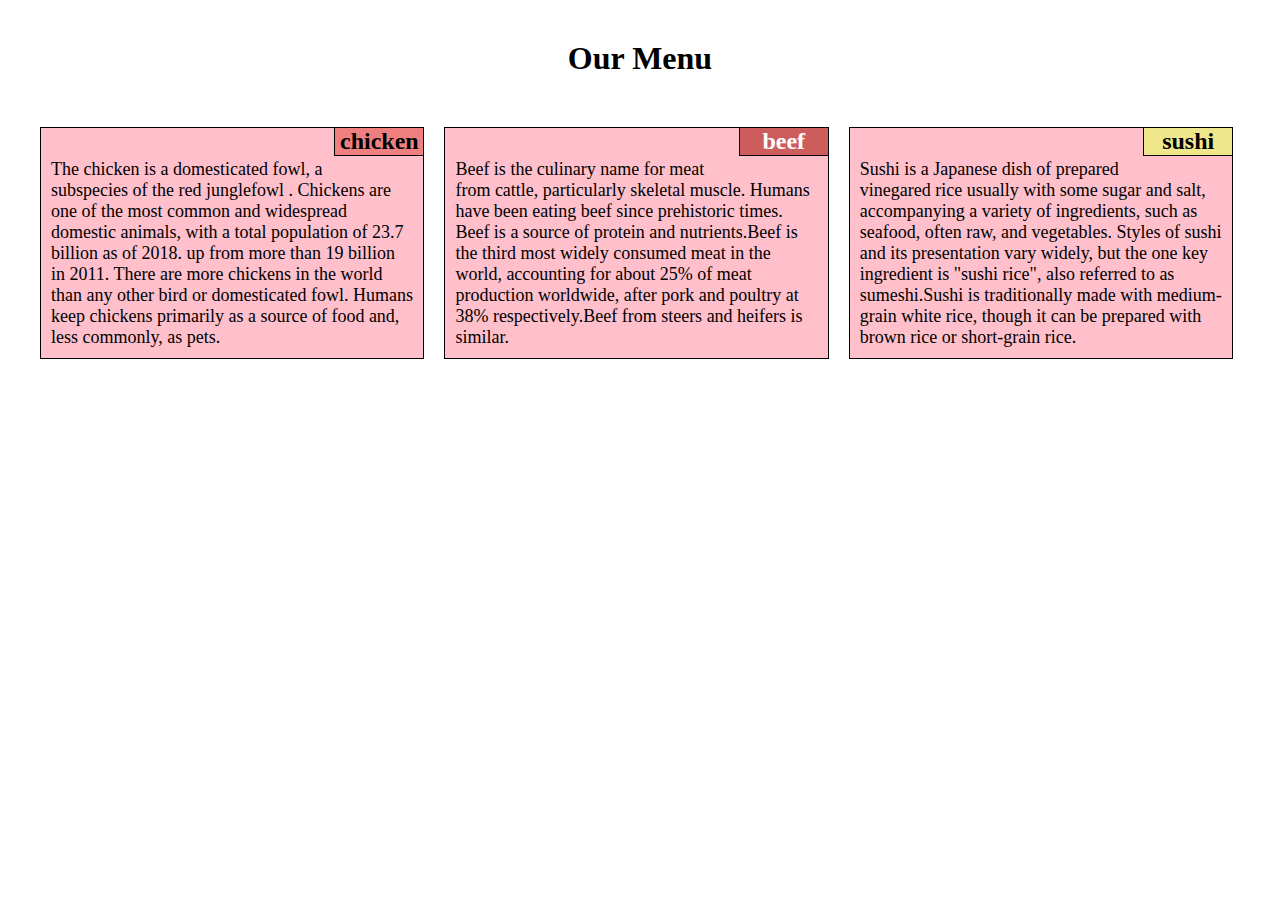
<file: mod2_sol/index.html>
<!DOCTYPE html>
<html lang="en">

<head>
	<meta name="viewport" content="width=device-width, initial-scale=1">
	<meta charset="utf-8">
	 <link rel="stylesheet" href="styles.css">
	<title>Assignment solution for module 2</title>
</head>
<body>
	<h1>Our Menu</h1>
	<div class="rows">
		<div class="col col-1 ">
			<h2>chicken</h2>
			
			<p><br>The chicken is a domesticated fowl, a subspecies of the red junglefowl . Chickens are one of the most common and widespread domestic animals, with a total population of 23.7 billion as of 2018. up from more than 19 billion in 2011. There are more chickens in the world than any other bird or domesticated fowl. Humans keep chickens primarily as a source of food and, less commonly, as pets.</p>
		</div>
		<div class="col col-2 ">
			<h2>beef</h2>

			<p><br>Beef is the culinary name for meat from cattle, particularly skeletal muscle. Humans have been eating beef since prehistoric times. Beef is a source of protein and nutrients.Beef is the third most widely consumed meat in the world, accounting for about 25% of meat production worldwide, after pork and poultry at 38% respectively.Beef from steers and heifers is similar.</p>
		</div>
		<div class="col col-3 ">
			<h2>sushi</h2>
			<p><br>Sushi  is a Japanese dish of prepared vinegared rice  usually with some sugar and salt, accompanying a variety of ingredients, such as seafood, often raw, and vegetables. Styles of sushi and its presentation vary widely, but the one key ingredient is "sushi rice", also referred to as sumeshi.Sushi is traditionally made with medium-grain white rice, though it can be prepared with brown rice or short-grain rice. </p>
		</div>
	</div>
</body>
</html>
</file>
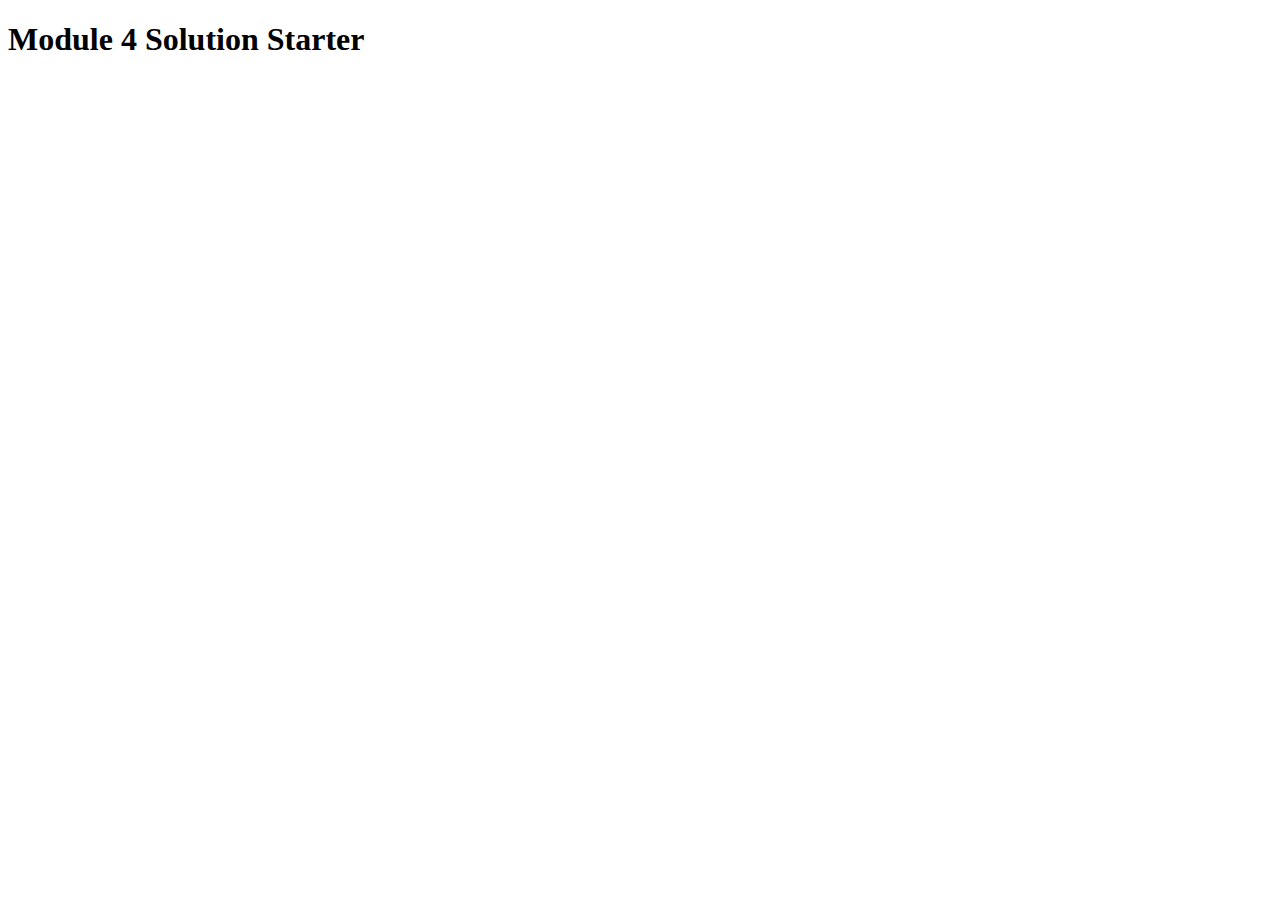
<file: mod4_solution/index.html>
<!DOCTYPE html>
<html>
<head>
  <meta charset="utf-8">
  <title>Module 4 Solution Starter</title>
  <script src="js/SpeakHello.js"></script>
  <script src="js/SpeakGoodBye.js"></script>
  <script src="js/script.js"></script>
</head>
<body>
  <h1>Module 4 Solution Starter</h1>
</body>
</html>
</file>
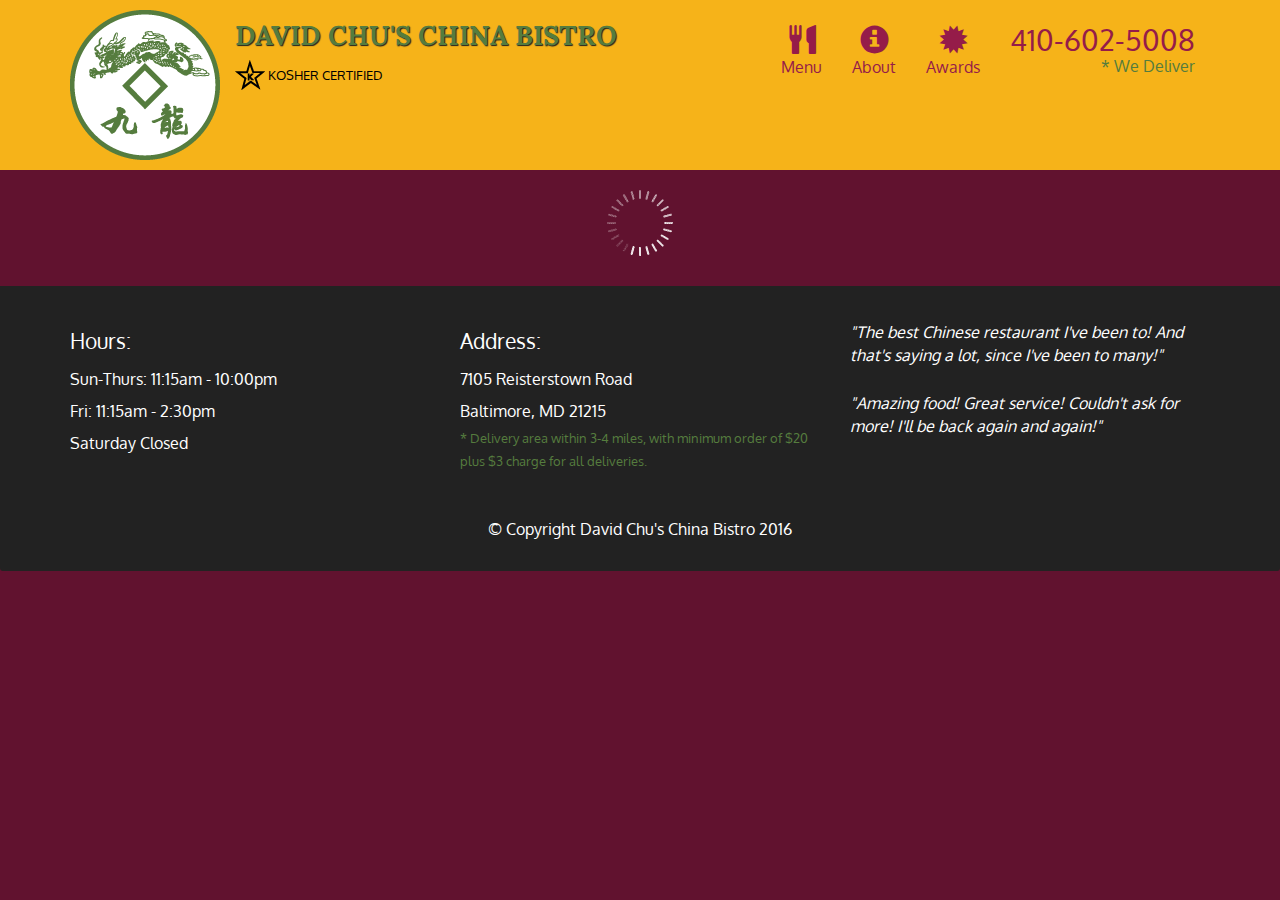
<file: module5solution/index.html>
<!doctype html>
<html lang="en">
  <head>
    <meta charset="utf-8">
    <meta http-equiv="X-UA-Compatible" content="IE=edge">
    <meta name="viewport" content="width=device-width, initial-scale=1">
    <title>David Chu's China Bistro</title>
    <link rel="stylesheet" href="css/bootstrap.min.css">
    <link rel="stylesheet" href="css/styles.css">
    <link href='https://fonts.googleapis.com/css?family=Oxygen:400,300,700' rel='stylesheet' type='text/css'>
    <link href='https://fonts.googleapis.com/css?family=Lora' rel='stylesheet' type='text/css'>
  </head>
<body>
  <header>
    <nav id="header-nav" class="navbar navbar-default">
      <div class="container">
        <div class="navbar-header">
          <a href="index.html" class="pull-left visible-md visible-lg">
            <div id="logo-img" alt="Logo image"></div>
          </a>

          <div class="navbar-brand">
            <a href="index.html"><h1>David Chu's China Bistro</h1></a>
            <p>
              <img src="images/star-k-logo.png" alt="Kosher certification">
              <span>Kosher Certified</span>
            </p>
          </div>

          <button id="navbarToggle" type="button" class="navbar-toggle collapsed" data-toggle="collapse" data-target="#collapsable-nav" aria-expanded="false">
            <span class="sr-only">Toggle navigation</span>
            <span class="icon-bar"></span>
            <span class="icon-bar"></span>
            <span class="icon-bar"></span>
          </button>
        </div>
        
        <div id="collapsable-nav" class="collapse navbar-collapse">
           <ul id="nav-list" class="nav navbar-nav navbar-right">
            <li id="navHomeButton" class="visible-xs active">
              <a href="index.html">
                <span class="glyphicon glyphicon-home"></span> Home</a>
            </li>
            <li id="navMenuButton">
              <a href="#" onclick="$dc.loadMenuCategories();">
                <span class="glyphicon glyphicon-cutlery"></span><br class="hidden-xs"> Menu</a>
            </li>
            <li>
              <a href="#">
                <span class="glyphicon glyphicon-info-sign"></span><br class="hidden-xs"> About</a>
            </li>
            <li>
              <a href="#">
                <span class="glyphicon glyphicon-certificate"></span><br class="hidden-xs"> Awards</a>
            </li>
            <li id="phone" class="hidden-xs">
              <a href="tel:410-602-5008">
                <span>410-602-5008</span></a><div>* We Deliver</div>
            </li>
          </ul><!-- #nav-list -->
        </div><!-- .collapse .navbar-collapse -->
      </div><!-- .container -->
    </nav><!-- #header-nav -->
  </header>

  <div id="call-btn" class="visible-xs">
    <a class="btn" href="tel:410-602-5008">
    <span class="glyphicon glyphicon-earphone"></span>
    410-602-5008
    </a>
  </div>
  <div id="xs-deliver" class="text-center visible-xs">* We Deliver</div>

  <div id="main-content" class="container"></div>

  <footer class="panel-footer">
    <div class="container">
      <div class="row">
        <section id="hours" class="col-sm-4">
          <span>Hours:</span><br>
          Sun-Thurs: 11:15am - 10:00pm<br>
          Fri: 11:15am - 2:30pm<br>
          Saturday Closed
          <hr class="visible-xs">
        </section>
        <section id="address" class="col-sm-4">
          <span>Address:</span><br>
          7105 Reisterstown Road<br>
          Baltimore, MD 21215
          <p>* Delivery area within 3-4 miles, with minimum order of $20 plus $3 charge for all deliveries.</p>
          <hr class="visible-xs">
        </section>
        <section id="testimonials" class="col-sm-4">
          <p>"The best Chinese restaurant I've been to! And that's saying a lot, since I've been to many!"</p>
          <p>"Amazing food! Great service! Couldn't ask for more! I'll be back again and again!"</p>
        </section>
      </div>
      <div class="text-center">&copy; Copyright David Chu's China Bistro 2016</div>
    </div>
  </footer>

  <!-- jQuery (Bootstrap JS plugins depend on it) -->
  <script src="js/jquery-2.1.4.min.js"></script>
  <script src="js/bootstrap.min.js"></script>
  <script src="js/ajax-utils.js"></script>
  <script src="js/script.js"></script>
</body>
</html>
</file>
<file: mod2_sol/styles.css>
body{
	font-size: 1.125rem;
	color: black;
}
*{
	margin: 10px;
	box-sizing: border-box;
	height: auto;
}
h1{ 
	text-align: center;
	font-size: 2rem;
	color: solid black;
	margin-bottom: 30px;
	margin-top: 30px;
}
h2{ font-size: 1.5rem;
	color:black;
	text-align: center;
	margin: 0px;
	padding: 0px;
	width: 90px;
	float: right;
	border: 1px solid black;
	margin-bottom: 10px;
	margin-top: -1px;
	margin-right: -1px;
}
.rows{
	width: 100%;
	float: left;
}
.col{
	width: 30%;
	float: left;
	background-color: #FFC0CB;
}
.col-2 h2{
	color: white;
	background-color: #CD5C5C	;
}
.col-1 h2{
	color: black;
	background-color: #F08080;
}
.col-3 h2{
	color: black;
	background-color: #F0E68C;
}	
@media (min-width:992px) 
{
	.col{
		width: 31%;
		float: left;
		border: 1px solid black;
		
		}
}
@media(min-width: 768px) and (max-width: 991px)
{
	.col-1,.col-2{
		width: 45%;
		border: 1px solid black;
	        height:300px
		}
	.col-3{
		width: 92.25%;
		border: 1px solid black;
	}
}
@media (max-width:767px)
{
    .col{
    	width: 95%;
    	float: left;
    	border: 1px solid black;
   
    	
    	margin-right: 25px;
    	margin-left: 0px;
    }
}	
}
</file>
<file: module5solution/css/styles.css>
body {
  font-size: 16px;
  color: #fff;
  background-color: #61122f;
  font-family: 'Oxygen', sans-serif;
}

/** HEADER **/
#header-nav {
  background-color: #f6b319;
  border-radius: 0;
  border: 0;
}

#logo-img {
  background: url('../images/restaurant-logo_large.png') no-repeat;
  width: 150px;
  height: 150px;
  margin: 10px 15px 10px 0;
}

.navbar-brand {
  padding-top: 25px;
}
.navbar-brand h1 { /* Restaurant name */
  font-family: 'Lora', serif;
  color: #557c3e;
  font-size: 1.5em;
  text-transform: uppercase;
  font-weight: bold;
  text-shadow: 1px 1px 1px #222;
  margin-top: 0;
  margin-bottom: 0;
  line-height: .75;
}
.navbar-brand a:hover, .navbar-brand a:focus {
  text-decoration: none;
}
.navbar-brand p { /* Kosher cert */
  color: #000;
  text-transform: uppercase;
  font-size: .7em;
  margin-top: 15px;
}
.navbar-brand p span { /* Star-K */
  vertical-align: middle;
}

#nav-list {
  margin-top: 10px;
}
#nav-list a {
  color: #951C49;
  text-align: center;
}
#nav-list a:hover {
  background: #E7E7E7;
}
#nav-list a span {
  font-size: 1.8em;
}

#phone {
  margin-top: 5px;
}
#phone a { /* Phone number */
  text-align: right;
  padding-bottom: 0;
}
#phone div { /* We Deliver */
  color: #557c3e;
  text-align: right;
  padding-right: 15px;
}

.navbar-header button.navbar-toggle, .navbar-header .icon-bar {
  border: 1px solid #61122f;
}
.navbar-header button.navbar-toggle {
  clear: both;
  margin-top: -30px;
}
/* END HEADER */

/* FOOTER */
.panel-footer {
  margin-top: 30px;
  padding-top: 35px;
  padding-bottom: 30px;
  background-color: #222;
  border-top: 0;
}
.panel-footer div.row {
  margin-bottom: 35px;
}
#hours, #address {
  line-height: 2;
}
#hours > span, #address > span {
  font-size: 1.3em;
}
#address p {
  color: #557c3e;
  font-size: .8em;
  line-height: 1.8;
}
#testimonials {
  font-style: italic;
}
#testimonials p:nth-child(2) {
  margin-top: 25px;
}
/* END FOOTER */



/* HOME PAGE */
.container .jumbotron {
  box-shadow: 0 0 50px #3F0C1F;
  border: 2px solid #3F0C1F;
}

#menu-tile, #specials-tile, #map-tile {
  height: 250px;
  width: 100%;
  margin-bottom: 15px;
  position: relative;
  border: 2px solid #3F0C1F;
  overflow: hidden;
}
#menu-tile:hover, #specials-tile:hover, #map-tile:hover {
  box-shadow: 0 1px 5px 1px #cccccc;
}
#menu-tile {
  background: url('../images/menu-tile.jpg') no-repeat;
  background-position: center;
}
#specials-tile {
  background: url('../images/specials-tile.jpg') no-repeat;
  background-position: center;
}
#menu-tile span, #specials-tile span, #map-tile span {
  position: absolute;
  bottom: 0;
  right: 0;
  width: 100%;
  text-align: center;
  font-size: 1.6em;
  text-transform: uppercase;
  background-color: #000;
  color: #fff;
  opacity: .8;
}
/* END HOME PAGE */

/* MENU CATEGORIES PAGE */
.category-tile { 
  position: relative;
  border: 2px solid #3F0C1F;
  overflow: hidden;
  width: 200px;
  height: 200px;
  margin: 0 auto 15px;
}
.category-tile span {
  position: absolute;
  bottom: 0;
  right: 0;
  width: 100%;
  text-align: center;
  font-size: 1.2em;
  text-transform: uppercase;
  background-color: #000;
  color: #fff;
  opacity: .8;
}
.category-tile:hover {
  box-shadow: 0 1px 5px 1px #cccccc;
}

#menu-categories-title + div {
  margin-bottom: 50px;
}
/* END MENU CATEGORIES PAGE */

/* SINGLE CATEGORY PAGE */
.menu-item-tile {
  margin-bottom: 25px;
}
.menu-item-tile hr {
  width: 80%;
}
.menu-item-tile .menu-item-price {
  font-size: 1.1em;
  text-align: right;
  margin-top: -15px;
  margin-right: -15px;
}
.menu-item-tile .menu-item-price span {
  font-size: .6em;
}
.menu-item-photo {
  position: relative;
  border: 2px solid #3F0C1F; 
  overflow: hidden;
  padding: 0;
  margin-right: -15px;
  margin-left: auto;
  margin-bottom: 20px;
  max-width: 250px;
}
.menu-item-photo div {
  position: absolute;
  bottom: 0;
  right: 0;
  width: 80px;
  background-color: #557c3e;
  text-align: center;
}
.menu-item-description {
  padding-right: 30px;
}
h3.menu-item-title {
  margin: 0 0 10px;
}
.menu-item-details {
  font-size: .9em;
  font-style: italic;
}
/* END SINGLE CATEGORY PAGE */


/********** Large devices only **********/
@media (min-width: 1200px) {
  .container .jumbotron {
    background: url('../images/jumbotron_1200.jpg') no-repeat;
    height: 675px;
  }
}

/********** Medium devices only **********/
@media (min-width: 992px) and (max-width: 1199px) {
  /* Header */
  #logo-img {
    background: url('../images/restaurant-logo_medium.png') no-repeat;
    width: 100px;
    height: 100px;
    margin: 5px 5px 5px 0;
  }
  /* End Header */

  /* Home Page */
  .container .jumbotron {
    background: url('../images/jumbotron_992.jpg') no-repeat;
    height: 558px;
  }
  /* End Home Page */
}

/********** Small devices only **********/
@media (min-width: 768px) and (max-width: 991px) {
  /* Home Page */
  .container .jumbotron {
    background: url('../images/jumbotron_768.jpg') no-repeat;
    height: 432px;
  }
  /* End Home Page */
}

/********** Extra small devices only **********/
@media (max-width: 767px) {
  /* Header */
  .navbar-brand {
    padding-top: 10px;
    height: 80px;
  }
  .navbar-brand h1 { /* Restaurant name */
    padding-top: 10px;
    font-size: 5vw; /* 1vw = 1% of viewport width */
  }
  .navbar-brand p { /* Kosher cert */
    font-size: .6em;
    margin-top: 12px;
  }
  .navbar-brand p img { /* Star-K */
    height: 20px;
  }

  #collapsable-nav a { /* Collapsed nav menu text */
    font-size: 1.2em;
  }
  #collapsable-nav a span { /* Collapsed nav menu glyph */
    font-size: 1em;
    margin-right: 5px;
  }

  #call-btn > a {
    font-size: 1.5em;
    display: block;
    margin: 0 20px;
    padding: 10px;
    border: 2px solid #fff;
    background-color: #f6b319;
    color: #951c49;
  }
  #xs-deliver {
    margin-top: 5px;
    font-size: .7em;
    letter-spacing: .1em;
    text-transform: uppercase;
  }
  /* End Header */

  /* Footer */
  .panel-footer section {
    margin-bottom: 30px;
    text-align: center;
  }
  .panel-footer section:nth-child(3) {
    margin-bottom: 0; /* margin already exists on the whole row */
  }
  .panel-footer section hr {
    width: 50%;
  }
  /* End Footer */

  /* Home Page */
  .container .jumbotron {
    margin-top: 30px;
    padding: 0;
  }
  #menu-tile, #specials-tile {
    width: 360px;
    margin: 0 auto 15px;
  }

  .menu-item-photo {
    margin-right: auto;
  }
  .menu-item-tile .menu-item-price {
    text-align: center;
  }
  .menu-item-description {
    text-align: center;;
  }
}


/********** Super extra small devices Only :-) (e.g., iPhone 4) **********/
@media (max-width: 479px) {
  /* Header */
  .navbar-brand h1 { /* Restaurant name */
    padding-top: 5px;
    font-size: 6vw;
  }
  /* End Header */
  
  /* Home page */
  #menu-tile, #specials-tile {
    width: 280px;
    margin: 0 auto 15px;
  }

  .col-xxs-12 {
    position: relative;
    min-height: 1px;
    padding-right: 15px;
    padding-left: 15px;
    float: left;
    width: 100%;
  }
}
</file>
